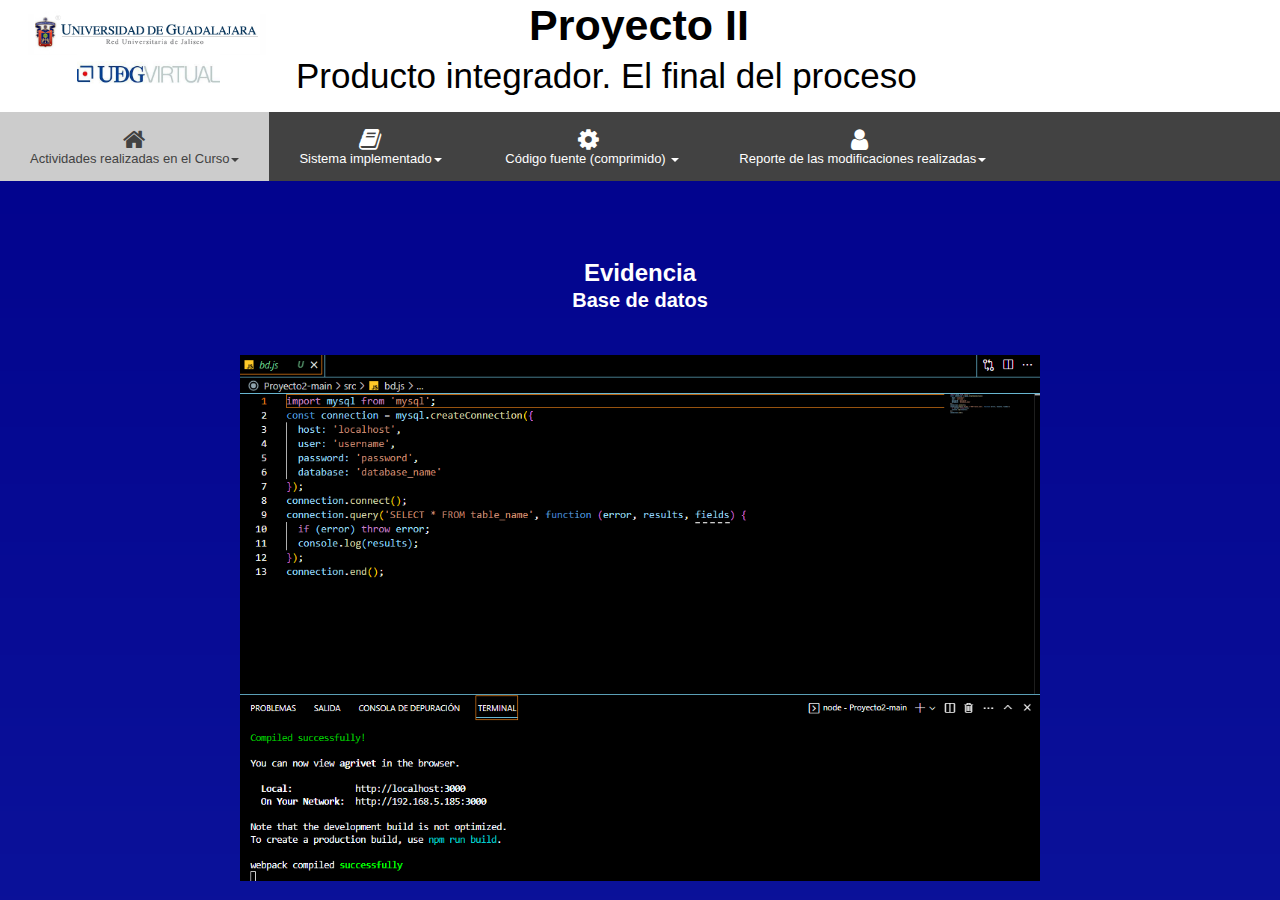
<file: Base dedatos.html>
<!doctype html>
<html lang="en">
<head>
<meta charset="utf-8">
<meta http-equiv="X-UA-Compatible" content="IE=edge">
<meta name="viewport" content="width=device-width, initial-scale=1.0">
<title>Evidencia Base de datos</title>
<link href="css/font-awesome.min.css" rel="stylesheet">
<link href="css/Sin_titulo1.css" rel="stylesheet">
<link href="css/unidad_1.css" rel="stylesheet">
</head>
<body>
<div id="PageHeader1" style="position:absolute;text-align:left;left:0px;top:0px;width:100%;height:112px;z-index:7777;">
<div id="wb_Image1" style="position:absolute;left:28px;top:9px;width:241px;height:52px;z-index:0;">
<img src="images/udg.png" id="Image1" alt="" width="241" height="52"></div>
<div id="wb_Image2" style="position:absolute;left:77px;top:45px;width:143px;height:58px;z-index:1;">
<img src="images/udgv.jpg" id="Image2" alt="" width="143" height="58"></div>
<div id="wb_Text1" style="position:absolute;left:529px;top:0px;width:220px;height:48px;z-index:2;">
<span style="color:#000000;font-family:Arial;font-size:43px;"><strong>Proyecto II</strong></span></div>
<div id="wb_Text2" style="position:absolute;left:296px;top:55px;width:665px;height:39px;z-index:3;">
<span style="color:#000000;font-family:Arial;font-size:35px;">Producto integrador. El final del proceso</span></div>
</div>

<div id="wb_ResponsiveMenu1" style="position:absolute;left:0px;top:112px;width:1349px;height:71px;z-index:19;">
<label class="toggle" for="ResponsiveMenu1-submenu" id="ResponsiveMenu1-title">Menu<span id="ResponsiveMenu1-icon"><span>&nbsp;</span><span>&nbsp;</span><span>&nbsp;</span></span></label>
<input type="checkbox" id="ResponsiveMenu1-submenu">
<ul class="ResponsiveMenu1" id="ResponsiveMenu1" role="menu">
<li role="menuitem">
<label for="ResponsiveMenu1-submenu-0" class="toggle"><i class="fa fa-home fa-2x">&nbsp;</i>Actividades&nbsp;realizadas&nbsp;en&nbsp;el&nbsp;Curso<b class="arrow-down"></b></label>
<a href="javascript:void(0)" class="active"><i class="fa fa-home fa-2x">&nbsp;</i><br>Actividades&nbsp;realizadas&nbsp;en&nbsp;el&nbsp;Curso<b class="arrow-down"></b></a>
<input type="checkbox" id="ResponsiveMenu1-submenu-0">
<ul role="menu">
<li role="menuitem"><a href="./unidad_1.html"><i class="fa fa-paper-plane fa-2x">&nbsp;</i>Unidad&nbsp;1</a></li>
<li role="menuitem"><a href="./unidad_2.html"><i class="fa fa-angellist fa-2x">&nbsp;</i>Unidad&nbsp;2</a></li>
<li role="menuitem"><a href="./unidad_3.html"><i class="fa fa-forward fa-2x">&nbsp;</i>Unidad&nbsp;3</a></li>
<li role="menuitem"><a href="./unidad_4.html"><i class="fa fa-asterisk fa-2x">&nbsp;</i>Unidad&nbsp;4</a></li>
</ul>
</li>
<li role="menuitem">
<label for="ResponsiveMenu1-submenu-1" class="toggle"><i class="fa fa-book fa-2x">&nbsp;</i>Sistema&nbsp;implementado<b class="arrow-down"></b></label>
<a href="javascript:void(0)"><i class="fa fa-book fa-2x">&nbsp;</i><br>Sistema&nbsp;implementado<b class="arrow-down"></b></a>
<input type="checkbox" id="ResponsiveMenu1-submenu-1">
<ul role="menu">
<li role="menuitem">
<label for="ResponsiveMenu1-submenu-2" class="toggle"><i class="fa fa-eye fa-2x">&nbsp;</i>Evidencias<b class="arrow-down"></b></label>
<a href="javascript:void(0)"><i class="fa fa-eye fa-2x">&nbsp;</i>Evidencias<b class="arrow-left"></b></a>
<input type="checkbox" id="ResponsiveMenu1-submenu-2">
<ul role="menu">
<li role="menuitem"><a href="/Pantalla Principal.html">Pantalla&nbsp;Principal</a></li>
<li role="menuitem"><a href="/Catalogo de Productos.html">Catalogo&nbsp;de&nbsp;Productos</a></li>
<li role="menuitem"><a href="/Base dedatos.html">Base&nbsp;de&nbsp;datos</a></li>
</ul>
</li>
</ul>
</li>
<li role="menuitem">
<label for="ResponsiveMenu1-submenu-6" class="toggle"><i class="fa fa-gear fa-2x">&nbsp;</i>&nbsp;Código&nbsp;fuente&nbsp;(comprimido)&nbsp;<b class="arrow-down"></b></label>
<a href="javascript:void(0)"><i class="fa fa-gear fa-2x">&nbsp;</i><br>&nbsp;Código&nbsp;fuente&nbsp;(comprimido)&nbsp;<b class="arrow-down"></b></a>
<input type="checkbox" id="ResponsiveMenu1-submenu-6">
<ul role="menu">
<li role="menuitem">
<label for="ResponsiveMenu1-submenu-7" class="toggle"><i class="fa fa-desktop fa-2x">&nbsp;</i>Web&nbsp;Design<b class="arrow-down"></b></label>
<a href="/Proyecto2-main.zip"><i class="fa fa-desktop fa-2x">&nbsp;</i>Descargar&nbsp;Codigo<b
        class="arrow-left"></b></a>
<input type="checkbox" id="ResponsiveMenu1-submenu-7">
</ul>
</li>
<li role="menuitem">
<label for="ResponsiveMenu1-submenu-10" class="toggle"><i class="fa fa-user fa-2x">&nbsp;</i>Reporte&nbsp;de&nbsp;las&nbsp;modificaciones&nbsp;realizadas<b class="arrow-down"></b></label>
<a href="javascript:void(0)"><i class="fa fa-user fa-2x">&nbsp;</i><br>Reporte&nbsp;de&nbsp;las&nbsp;modificaciones&nbsp;realizadas<b class="arrow-down"></b></a>
<input type="checkbox" id="ResponsiveMenu1-submenu-10">
<ul role="menu">
<li role="menuitem"><a href="/Reporte final.html"><i class="fa fa-bullhorn fa-2x">&nbsp;</i>Reporte&nbsp;Final</a></li>
</ul>
</li>
</ul>
</div>
<div id="wb_LayoutGrid1">
    <div id="LayoutGrid1">
        <div class="row">
            <div class="col-1"></div>
            <div class="col-2"></div>
        </div>
    </div>
</div>

<div id="wb_LayoutGrid2">
    <div id="LayoutGrid2">
        <div class="row">
            <div class="col-1"></div>
            <div class="col-2"></div>
        </div>
    </div>
</div>

<div id="wb_LayoutGrid3">
    <div id="LayoutGrid3">
        <div class="row">
            <div class="col-1">
                <hr id="Line1" style="display:inline-block;width:234px;z-index:4;">
            </div>
        </div>
    </div>
</div>

<div id="wb_LayoutGrid4">
    <div id="LayoutGrid4">
        <div class="row">
            <div class="col-1">
                <div id="wb_Text3">
                    <span style="color:#FFFFFF;font-family:Arial;font-size:24px;"><strong>Evidencia</strong></span>
                </div>
            </div>
        </div>
    </div>
</div>

<div id="wb_LayoutGrid5">
    <div id="LayoutGrid5">
        <div class="row">
            <div class="col-1"></div>
            <div class="col-2"></div>
        </div>
    </div>
</div>

<div id="wb_LayoutGrid6">
    <div id="LayoutGrid6">
        <div class="row">
            <div class="col-1">
                <div id="wb_Text4">
                    <span style="color:#FFFFFF;font-family:Arial;font-size:20px;"><strong>Base de datos</strong></span>
                </div>
            </div>
        </div>
    </div>
</div>

<div id="wb_LayoutGrid7">
    <div id="LayoutGrid7">
        <div class="row">
            <div class="col-1">
                <hr id="Line2" style="display:inline-block;width:250px;z-index:7;">
            </div>
        </div>
    </div>
</div>

<div id="wb_LayoutGrid8">
    <div id="LayoutGrid8">
        <div class="row">
            <div class="col-1">
                    <div id="wb_MediaPlayer1" style="display:inline-block;width:100%;z-index:20;">
                    <div id="wb_Image3" style="display:inline-block;width:100%;height:auto;z-index:8;">
                        <img src="/images/bd.png" id="Image3" alt="" width="940" height="2350">
                    </div>
            </div>
        </div>
    </div>
</div>
</body>
</html>
</file>
<file: css/Sin_titulo1.css>
h1, .h1
{
   font-family: Arial;
   font-weight: bold;
   font-size: 32px;
   text-decoration: none;
   color: #000000;
   background-color: transparent;
   margin: 0 0 0 0;
   padding: 0 0 0 0;
   display: inline-block;
}
h2, .h2
{
   font-family: Arial;
   font-weight: bold;
   font-size: 27px;
   text-decoration: none;
   color: #000000;
   background-color: transparent;
   margin: 0 0 0 0;
   padding: 0 0 0 0;
   display: inline-block;
}
h3, .h3
{
   font-family: Arial;
   font-weight: bold;
   font-size: 24px;
   text-decoration: none;
   color: #000000;
   background-color: transparent;
   margin: 0 0 0 0;
   padding: 0 0 0 0;
   display: inline-block;
}
h4, .h4
{
   font-family: Arial;
   font-weight: bold;
   font-size: 21px;
   font-style: italic;
   text-decoration: none;
   color: #000000;
   background-color: transparent;
   margin: 0 0 0 0;
   padding: 0 0 0 0;
   display: inline-block;
}
h5, .h5
{
   font-family: Arial;
   font-weight: bold;
   font-size: 19px;
   text-decoration: none;
   color: #000000;
   background-color: transparent;
   margin: 0 0 0 0;
   padding: 0 0 0 0;
   display: inline-block;
}
h6, .h6
{
   font-family: Arial;
   font-weight: bold;
   font-size: 16px;
   text-decoration: none;
   color: #000000;
   background-color: transparent;
   margin: 0 0 0 0;
   padding: 0 0 0 0;
   display: inline-block;
}
.CustomStyle
{
   font-family: "Courier New";
   font-weight: bold;
   font-size: 16px;
   text-decoration: none;
   color: #2E74B5;
   background-color: transparent;
}
</file>
<file: css/unidad_1.css>
body
{
   background-color: #4169E1;
   background-image: url('../images/unidad_1_bkgrnd.png');
   background-repeat: repeat-x;
   color: #000000;
   font-family: Arial;
   font-weight: normal;
   font-size: 13px;
   line-height: 1.1875;
   margin: 0;
   padding: 0;
}
a
{
   color: #0000FF;
   text-decoration: underline;
}
a:visited
{
   color: #800080;
}
a:active
{
   color: #FF0000;
}
a:hover
{
   color: #0000FF;
   text-decoration: underline;
}
input:focus, textarea:focus, select:focus
{
   outline: none;
}
#PageHeader1
{
   background-color: #FFFFFF;
   background-image: none;
   border-radius: 0px;
   box-sizing: border-box;
}
#wb_ResponsiveMenu1
{
   display: block;
   font-family: Arial;
   font-weight: normal;
   text-align: left;
   width: 100%;
}
#ResponsiveMenu1
{
   background-color: #424242;
   height: 69px;
}
#wb_ResponsiveMenu1 ul
{
   list-style: none;
   margin: 0;
   padding: 0;
   position: relative;
}
#wb_ResponsiveMenu1 ul:after
{
   clear: both;
   content: "";
   display: block;
}
#wb_ResponsiveMenu1 ul li
{
   display: list-item;
   float: left;
   list-style: none;
   z-index: 9999;
}
#wb_ResponsiveMenu1 ul li i
{
   font-size: 24px;
   width: 24px;
}
#wb_ResponsiveMenu1 ul li a
{
   background-color: #424242;
   color: #FFFFFF;
   font-family: Arial;
   font-weight: normal;
   font-size: 13px;
   font-style: normal;
   padding: 15px 30px 15px 30px;
   text-align: center;
   text-decoration: none;
}
#wb_ResponsiveMenu1 > ul > li > a 
{
   height: 39px;
}
.ResponsiveMenu1 a 
{
   display: block;
}
#wb_ResponsiveMenu1 li a:hover, #wb_ResponsiveMenu1 li .active
{
   background-color: #CCCCCC;
   color: #424242;
}
#wb_ResponsiveMenu1 ul ul
{
   display: none;
   position: absolute;
   top: 69px;
}
#wb_ResponsiveMenu1 ul li:hover > ul
{
   display: list-item;
}
#wb_ResponsiveMenu1 ul ul li 
{
   float: none;
   position: relative;
   width: 164px;
}
#wb_ResponsiveMenu1 ul ul li a
{
   background-color: #7A7A7A;
   color: #FFFFFF;
}
#wb_ResponsiveMenu1 ul ul li a:hover, #wb_ResponsiveMenu1 ul ul li .active
{
   background-color: #CCCCCC;
   color: #424242;
}
#wb_ResponsiveMenu1 ul ul li i 
{
   margin-right: 8px;
   vertical-align: middle;
}
#wb_ResponsiveMenu1 ul ul li a 
{
   color: #FFFFFF;
   padding-top: 15px;
   padding-right: 20px;
   padding-bottom: 15px;
   text-align: left;
   vertical-align: middle;
}
#wb_ResponsiveMenu1 ul ul ul li 
{
   left: 164px;
   position: relative;
   top: -69px;
}
#wb_ResponsiveMenu1 .arrow-down 
{
   display: inline-block;
   width: 0;
   height: 0;
   margin-left: 2px;
   vertical-align: middle;
   border-top: 4px solid #FFFFFF;
   border-right: 4px solid transparent;
   border-left: 4px solid transparent;
   border-bottom: 0 dotted;
}
#wb_ResponsiveMenu1 .arrow-left 
{
   display: inline-block;
   width: 0;
   height: 0;
   margin-left: 2px;
   vertical-align: middle;
   border-left: 4px solid #FFFFFF;
   border-top: 4px solid transparent;
   border-bottom: 4px solid transparent;
   border-right: 0 dotted;
}
#wb_ResponsiveMenu1 li a:hover .arrow-down, #wb_ResponsiveMenu1 li .active .arrow-down
{ 
   border-top-color: #424242;
}
#wb_ResponsiveMenu1 ul ul li a:hover .arrow-left, #wb_ResponsiveMenu1 ul ul li .active .arrow-left
{ 
   border-left-color: #424242;
}
#wb_ResponsiveMenu1 .toggle,[id^=ResponsiveMenu1-submenu]
{
   display: none;
}
@media all and (max-width:768px) 
{
#wb_ResponsiveMenu1
{
   margin: 0;
   text-align: left;
}
#wb_ResponsiveMenu1 ul li a, #wb_ResponsiveMenu1 .toggle
{
   font-size: 13px;
   font-weight: normal;
   font-style: normal;
   padding: 15px 20px 15px 20px;
}
#wb_ResponsiveMenu1 .toggle + a
{
   display: none !important;
}
.ResponsiveMenu1 
{
   display: none;
   z-index: 9999;
}
#ResponsiveMenu1 
{
   background-color: transparent;
}
#wb_ResponsiveMenu1 > ul > li > a 
{
   height: auto !important;   margin: 0;
}
#wb_ResponsiveMenu1 .toggle 
{
   display: block;
   background-color: #424242;
   color: #FFFFFF;
   padding: 0 20px 0 20px;
   line-height: 54px;
   text-decoration: none;
   border: none;
}
#wb_ResponsiveMenu1 .toggle:hover 
{
   background-color: #CCCCCC;
   color: #424242;
}
[id^=ResponsiveMenu1-submenu]:checked + ul 
{
   display: block !important;
}
#ResponsiveMenu1-title
{
   height: 69px !important;
   line-height: 69px !important;
   text-align: center;
}
#wb_ResponsiveMenu1 ul li 
{
   display: block;
   width: 100% !important;
   text-align: left;
}
#wb_ResponsiveMenu1 ul ul .toggle,
#wb_ResponsiveMenu1 ul ul a 
{
   padding: 0 40px;
}
#wb_ResponsiveMenu1 a:hover,
#wb_ResponsiveMenu1 ul ul ul a 
{
   background-color: #7A7A7A;
   color: #FFFFFF;
}
#wb_ResponsiveMenu1 ul li ul li .toggle,
#wb_ResponsiveMenu1 ul ul a 
{
   background-color: #7A7A7A;
   color: #FFFFFF;
}
#wb_ResponsiveMenu1 ul ul ul a 
{
   padding: 15px 20px 15px 60px;
}
#wb_ResponsiveMenu1 ul li a 
{
   text-align: left;
}
#wb_ResponsiveMenu1 ul li a br 
{
   display: none;
}
#wb_ResponsiveMenu1 ul li i 
{
   margin-right: 8px;
}
#wb_ResponsiveMenu1 ul ul 
{
   float: none;
   position: static;
}
#wb_ResponsiveMenu1 ul ul li:hover > ul,
#wb_ResponsiveMenu1 ul li:hover > ul 
{
   display: none;
}
#wb_ResponsiveMenu1 ul ul li 
{
   display: block;
   width: 100%;
}
#wb_ResponsiveMenu1 ul ul ul li 
{
   position: static;
}
#ResponsiveMenu1-icon 
{
   display: block;
   position: absolute;
   left: 30px;
   top: 22px;
}
#ResponsiveMenu1-icon span 
{
   display: block;
   margin-top: 4px;
   height: 2px;
   background-color: #FFFFFF;
   color: #FFFFFF;
   width: 24px;
}
#wb_ResponsiveMenu1 ul li ul li .toggle:hover
{
   background-color: #CCCCCC;
   color: #424242;
}
#wb_ResponsiveMenu1 .toggle .arrow-down 
{
   border-top-color: #FFFFFF;
}
#wb_ResponsiveMenu1 .toggle:hover .arrow-down, #wb_ResponsiveMenu1 li .active .arrow-down
{
   border-top-color: #424242;
}
#wb_ResponsiveMenu1 ul li ul li .toggle .arrow-down 
{
   border-top-color: #FFFFFF;
}
#wb_ResponsiveMenu1 ul li ul li .toggle:hover .arrow-down, #wb_ResponsiveMenu1 ul li ul li .active .arrow-down
{
   border-top-color: #424242;
}
}
#wb_Image1
{
   vertical-align: top;
}
#Image1
{
   border: 0px solid #000000;
   border-radius: 0px;
   padding: 0;
   margin: 0;
   left: 0;
   top: 0;
   width: 100%;
   height: 100%;
}
#wb_Image2
{
   vertical-align: top;
}
#Image2
{
   border: 0px solid #000000;
   border-radius: 0px;
   padding: 0;
   margin: 0;
   left: 0;
   top: 0;
   width: 100%;
   height: 100%;
}
#wb_Text1 
{
   background-color: transparent;
   background-image: none;
   border: 0px solid #000000;
   border-radius: 0px;
   padding: 0;
   margin: 0;
   text-align: left;
}
#wb_Text1 div
{
   text-align: left;
}
#wb_Text2 
{
   background-color: transparent;
   background-image: none;
   border: 0px solid #000000;
   border-radius: 0px;
   padding: 0;
   margin: 0;
   text-align: left;
}
#wb_Text2 div
{
   text-align: left;
}
#wb_Text3 
{
   background-color: transparent;
   background-image: none;
   border: 0px solid #000000;
   border-radius: 0px;
   padding: 0;
   margin: 0;
   text-align: center;
}
#wb_Text3 div
{
   text-align: center;
}
#wb_Text3
{
   display: block;
   margin: 0;
   box-sizing: border-box;
   width: 100%;
}
#wb_LayoutGrid1
{
   clear: both;
   position: relative;
   table-layout: fixed;
   display: table;
   text-align: center;
   width: 100%;
   background-color: transparent;
   background-image: none;
   border: 0px solid #CCCCCC;
   box-sizing: border-box;
   margin: 0;
}
#LayoutGrid1
{
   box-sizing: border-box;
   padding: 0 15px 0 15px;
   margin-right: auto;
   margin-left: auto;
}
#LayoutGrid1 > .row
{
   margin-right: -15px;
   margin-left: -15px;
}
#LayoutGrid1 > .row > .col-1, #LayoutGrid1 > .row > .col-2
{
   box-sizing: border-box;
   font-size: 0;
   min-height: 1px;
   padding-right: 15px;
   padding-left: 15px;
   position: relative;
}
#LayoutGrid1 > .row > .col-1, #LayoutGrid1 > .row > .col-2
{
   float: left;
}
#LayoutGrid1 > .row > .col-1
{
   background-color: transparent;
   background-image: none;
   border: 0px solid #FFFFFF;
   border-radius: 0px;
   width: 50%;
   text-align: left;
}
#LayoutGrid1 > .row > .col-2
{
   background-color: transparent;
   background-image: none;
   border: 0px solid #FFFFFF;
   border-radius: 0px;
   width: 50%;
   text-align: left;
}
#LayoutGrid1:before,
#LayoutGrid1:after,
#LayoutGrid1 .row:before,
#LayoutGrid1 .row:after
{
   display: table;
   content: " ";
}
#LayoutGrid1:after,
#LayoutGrid1 .row:after
{
   clear: both;
}
@media (max-width: 480px)
{
#LayoutGrid1 > .row > .col-1, #LayoutGrid1 > .row > .col-2
{
   float: none;
   width: 100% !important;
}
}
#wb_LayoutGrid2
{
   clear: both;
   position: relative;
   table-layout: fixed;
   display: table;
   text-align: center;
   width: 100%;
   background-color: transparent;
   background-image: none;
   border: 0px solid #CCCCCC;
   box-sizing: border-box;
   margin: 0;
}
#LayoutGrid2
{
   box-sizing: border-box;
   padding: 0 15px 0 15px;
   margin-right: auto;
   margin-left: auto;
}
#LayoutGrid2 > .row
{
   margin-right: -15px;
   margin-left: -15px;
}
#LayoutGrid2 > .row > .col-1, #LayoutGrid2 > .row > .col-2
{
   box-sizing: border-box;
   font-size: 0;
   min-height: 1px;
   padding-right: 15px;
   padding-left: 15px;
   position: relative;
}
#LayoutGrid2 > .row > .col-1, #LayoutGrid2 > .row > .col-2
{
   float: left;
}
#LayoutGrid2 > .row > .col-1
{
   background-color: transparent;
   background-image: none;
   border: 0px solid #FFFFFF;
   border-radius: 0px;
   width: 50%;
   text-align: left;
}
#LayoutGrid2 > .row > .col-2
{
   background-color: transparent;
   background-image: none;
   border: 0px solid #FFFFFF;
   border-radius: 0px;
   width: 50%;
   text-align: left;
}
#LayoutGrid2:before,
#LayoutGrid2:after,
#LayoutGrid2 .row:before,
#LayoutGrid2 .row:after
{
   display: table;
   content: " ";
}
#LayoutGrid2:after,
#LayoutGrid2 .row:after
{
   clear: both;
}
@media (max-width: 480px)
{
#LayoutGrid2 > .row > .col-1, #LayoutGrid2 > .row > .col-2
{
   float: none;
   width: 100% !important;
}
}
#wb_LayoutGrid3
{
   clear: both;
   position: relative;
   table-layout: fixed;
   display: table;
   text-align: center;
   width: 100%;
   background-color: transparent;
   background-image: none;
   border: 0px solid #CCCCCC;
   box-sizing: border-box;
   margin: 0;
}
#LayoutGrid3
{
   box-sizing: border-box;
   padding: 0 15px 0 15px;
   margin-right: auto;
   margin-left: auto;
}
#LayoutGrid3 > .row
{
   margin-right: -15px;
   margin-left: -15px;
}
#LayoutGrid3 > .row > .col-1
{
   box-sizing: border-box;
   font-size: 0;
   min-height: 1px;
   padding-right: 15px;
   padding-left: 15px;
   position: relative;
}
#LayoutGrid3 > .row > .col-1
{
   float: left;
}
#LayoutGrid3 > .row > .col-1
{
   background-color: transparent;
   background-image: none;
   border: 0px solid #FFFFFF;
   border-radius: 0px;
   width: 100%;
   text-align: center;
}
#LayoutGrid3:before,
#LayoutGrid3:after,
#LayoutGrid3 .row:before,
#LayoutGrid3 .row:after
{
   display: table;
   content: " ";
}
#LayoutGrid3:after,
#LayoutGrid3 .row:after
{
   clear: both;
}
@media (max-width: 480px)
{
#LayoutGrid3 > .row > .col-1
{
   float: none;
   width: 100% !important;
}
}
#wb_LayoutGrid4
{
   clear: both;
   position: relative;
   table-layout: fixed;
   display: table;
   text-align: center;
   width: 100%;
   background-color: transparent;
   background-image: none;
   border: 0px solid #CCCCCC;
   box-sizing: border-box;
   margin: 0;
}
#LayoutGrid4
{
   box-sizing: border-box;
   padding: 0 15px 0 15px;
   margin-right: auto;
   margin-left: auto;
}
#LayoutGrid4 > .row
{
   margin-right: -15px;
   margin-left: -15px;
}
#LayoutGrid4 > .row > .col-1
{
   box-sizing: border-box;
   font-size: 0;
   min-height: 1px;
   padding-right: 15px;
   padding-left: 15px;
   position: relative;
}
#LayoutGrid4 > .row > .col-1
{
   float: left;
}
#LayoutGrid4 > .row > .col-1
{
   background-color: transparent;
   background-image: none;
   border: 0px solid #FFFFFF;
   border-radius: 0px;
   width: 100%;
   text-align: center;
}
#LayoutGrid4:before,
#LayoutGrid4:after,
#LayoutGrid4 .row:before,
#LayoutGrid4 .row:after
{
   display: table;
   content: " ";
}
#LayoutGrid4:after,
#LayoutGrid4 .row:after
{
   clear: both;
}
@media (max-width: 480px)
{
#LayoutGrid4 > .row > .col-1
{
   float: none;
   width: 100% !important;
}
}
#Line1
{
   border-color: transparent;
   border-style: solid;
   border-bottom-width: 257px;
   border-top: 0;
   border-left: 0;
   border-right: 0;
   height: 0 !important;
   line-height: 0 !important;
   margin: 0;
   padding: 0;
}
#wb_LayoutGrid5
{
   clear: both;
   position: relative;
   table-layout: fixed;
   display: table;
   text-align: center;
   width: 100%;
   background-color: transparent;
   background-image: none;
   border: 0px solid #CCCCCC;
   box-sizing: border-box;
   margin: 0;
}
#LayoutGrid5
{
   box-sizing: border-box;
   padding: 0 15px 0 15px;
   margin-right: auto;
   margin-left: auto;
}
#LayoutGrid5 > .row
{
   margin-right: -15px;
   margin-left: -15px;
}
#LayoutGrid5 > .row > .col-1, #LayoutGrid5 > .row > .col-2
{
   box-sizing: border-box;
   font-size: 0;
   min-height: 1px;
   padding-right: 15px;
   padding-left: 15px;
   position: relative;
}
#LayoutGrid5 > .row > .col-1, #LayoutGrid5 > .row > .col-2
{
   float: left;
}
#LayoutGrid5 > .row > .col-1
{
   background-color: transparent;
   background-image: none;
   border: 0px solid #FFFFFF;
   border-radius: 0px;
   width: 50%;
   text-align: left;
}
#LayoutGrid5 > .row > .col-2
{
   background-color: transparent;
   background-image: none;
   border: 0px solid #FFFFFF;
   border-radius: 0px;
   width: 50%;
   text-align: left;
}
#LayoutGrid5:before,
#LayoutGrid5:after,
#LayoutGrid5 .row:before,
#LayoutGrid5 .row:after
{
   display: table;
   content: " ";
}
#LayoutGrid5:after,
#LayoutGrid5 .row:after
{
   clear: both;
}
@media (max-width: 480px)
{
#LayoutGrid5 > .row > .col-1, #LayoutGrid5 > .row > .col-2
{
   float: none;
   width: 100% !important;
}
}
#wb_LayoutGrid6
{
   clear: both;
   position: relative;
   table-layout: fixed;
   display: table;
   text-align: center;
   width: 100%;
   background-color: transparent;
   background-image: none;
   border: 0px solid #CCCCCC;
   box-sizing: border-box;
   margin: 0;
}
#LayoutGrid6
{
   box-sizing: border-box;
   padding: 0 15px 0 15px;
   margin-right: auto;
   margin-left: auto;
}
#LayoutGrid6 > .row
{
   margin-right: -15px;
   margin-left: -15px;
}
#LayoutGrid6 > .row > .col-1
{
   box-sizing: border-box;
   font-size: 0;
   min-height: 1px;
   padding-right: 15px;
   padding-left: 15px;
   position: relative;
}
#LayoutGrid6 > .row > .col-1
{
   float: left;
}
#LayoutGrid6 > .row > .col-1
{
   background-color: transparent;
   background-image: none;
   border: 0px solid #FFFFFF;
   border-radius: 0px;
   width: 100%;
   text-align: center;
}
#LayoutGrid6:before,
#LayoutGrid6:after,
#LayoutGrid6 .row:before,
#LayoutGrid6 .row:after
{
   display: table;
   content: " ";
}
#LayoutGrid6:after,
#LayoutGrid6 .row:after
{
   clear: both;
}
@media (max-width: 480px)
{
#LayoutGrid6 > .row > .col-1
{
   float: none;
   width: 100% !important;
}
}
#wb_Text4 
{
   background-color: transparent;
   background-image: none;
   border: 0px solid #000000;
   border-radius: 0px;
   padding: 0;
   margin: 0;
   text-align: center;
}
#wb_Text4 div
{
   text-align: center;
}
#wb_Text4
{
   display: block;
   margin: 0;
   box-sizing: border-box;
   width: 100%;
}
#wb_LayoutGrid7
{
   clear: both;
   position: relative;
   table-layout: fixed;
   display: table;
   text-align: center;
   width: 100%;
   background-color: transparent;
   background-image: none;
   border: 0px solid #CCCCCC;
   box-sizing: border-box;
   margin: 0;
}
#LayoutGrid7
{
   box-sizing: border-box;
   padding: 0 15px 0 15px;
   margin-right: auto;
   margin-left: auto;
}
#LayoutGrid7 > .row
{
   margin-right: -15px;
   margin-left: -15px;
}
#LayoutGrid7 > .row > .col-1
{
   box-sizing: border-box;
   font-size: 0;
   min-height: 1px;
   padding-right: 15px;
   padding-left: 15px;
   position: relative;
}
#LayoutGrid7 > .row > .col-1
{
   float: left;
}
#LayoutGrid7 > .row > .col-1
{
   background-color: transparent;
   background-image: none;
   border: 0px solid #FFFFFF;
   border-radius: 0px;
   width: 100%;
   text-align: center;
}
#LayoutGrid7:before,
#LayoutGrid7:after,
#LayoutGrid7 .row:before,
#LayoutGrid7 .row:after
{
   display: table;
   content: " ";
}
#LayoutGrid7:after,
#LayoutGrid7 .row:after
{
   clear: both;
}
@media (max-width: 480px)
{
#LayoutGrid7 > .row > .col-1
{
   float: none;
   width: 100% !important;
}
}
#wb_LayoutGrid8
{
   clear: both;
   position: relative;
   table-layout: fixed;
   display: table;
   text-align: center;
   width: 100%;
   background-color: transparent;
   background-image: none;
   border: 0px solid #CCCCCC;
   box-sizing: border-box;
   margin: 0;
}
#LayoutGrid8
{
   box-sizing: border-box;
   padding: 0 15px 0 15px;
   margin-right: auto;
   margin-left: auto;
}
#LayoutGrid8 > .row
{
   margin-right: -15px;
   margin-left: -15px;
}
#LayoutGrid8 > .row > .col-1
{
   box-sizing: border-box;
   font-size: 0;
   min-height: 1px;
   padding-right: 15px;
   padding-left: 15px;
   position: relative;
}
#LayoutGrid8 > .row > .col-1
{
   float: left;
}
#LayoutGrid8 > .row > .col-1
{
   background-color: transparent;
   background-image: none;
   border: 0px solid #FFFFFF;
   border-radius: 0px;
   width: 100%;
   text-align: center;
}
#LayoutGrid8:before,
#LayoutGrid8:after,
#LayoutGrid8 .row:before,
#LayoutGrid8 .row:after
{
   display: table;
   content: " ";
}
#LayoutGrid8:after,
#LayoutGrid8 .row:after
{
   clear: both;
}
@media (max-width: 480px)
{
#LayoutGrid8 > .row > .col-1
{
   float: none;
   width: 100% !important;
}
}
#wb_Image3
{
   margin: 0;
   vertical-align: top;
}
#Image3
{
   border: 0px solid #000000;
   border-radius: 0px;
   box-sizing: border-box;
   padding: 0;
   display: block;
   width: 100%;
   height: auto;
   max-width: 800px;
   margin-left: auto;
   margin-right: auto;
   vertical-align: top;
}
#Line2
{
   border-color: transparent;
   border-style: solid;
   border-bottom-width: 43px;
   border-top: 0;
   border-left: 0;
   border-right: 0;
   height: 0 !important;
   line-height: 0 !important;
   margin: 0;
   padding: 0;
}
#wb_LayoutGrid9
{
   clear: both;
   position: relative;
   table-layout: fixed;
   display: table;
   text-align: center;
   width: 100%;
   background-color: transparent;
   background-image: none;
   border: 0px solid #CCCCCC;
   box-sizing: border-box;
   margin: 0;
}
#LayoutGrid9
{
   box-sizing: border-box;
   padding: 0 15px 0 15px;
   margin-right: auto;
   margin-left: auto;
}
#LayoutGrid9 > .row
{
   margin-right: -15px;
   margin-left: -15px;
}
#LayoutGrid9 > .row > .col-1
{
   box-sizing: border-box;
   font-size: 0;
   min-height: 1px;
   padding-right: 15px;
   padding-left: 15px;
   position: relative;
}
#LayoutGrid9 > .row > .col-1
{
   float: left;
}
#LayoutGrid9 > .row > .col-1
{
   background-color: transparent;
   background-image: none;
   border: 0px solid #FFFFFF;
   border-radius: 0px;
   width: 100%;
   text-align: center;
}
#LayoutGrid9:before,
#LayoutGrid9:after,
#LayoutGrid9 .row:before,
#LayoutGrid9 .row:after
{
   display: table;
   content: " ";
}
#LayoutGrid9:after,
#LayoutGrid9 .row:after
{
   clear: both;
}
@media (max-width: 480px)
{
#LayoutGrid9 > .row > .col-1
{
   float: none;
   width: 100% !important;
}
}
#Line3
{
   border-color: transparent;
   border-style: solid;
   border-bottom-width: 57px;
   border-top: 0;
   border-left: 0;
   border-right: 0;
   height: 0 !important;
   line-height: 0 !important;
   margin: 0;
   padding: 0;
}
#wb_LayoutGrid10
{
   clear: both;
   position: relative;
   table-layout: fixed;
   display: table;
   text-align: center;
   width: 100%;
   background-color: transparent;
   background-image: none;
   border: 0px solid #CCCCCC;
   box-sizing: border-box;
   margin: 0;
}
#LayoutGrid10
{
   box-sizing: border-box;
   padding: 0 15px 0 15px;
   margin-right: auto;
   margin-left: auto;
}
#LayoutGrid10 > .row
{
   margin-right: -15px;
   margin-left: -15px;
}
#LayoutGrid10 > .row > .col-1
{
   box-sizing: border-box;
   font-size: 0;
   min-height: 1px;
   padding-right: 15px;
   padding-left: 15px;
   position: relative;
}
#LayoutGrid10 > .row > .col-1
{
   float: left;
}
#LayoutGrid10 > .row > .col-1
{
   background-color: transparent;
   background-image: none;
   border: 0px solid #FFFFFF;
   border-radius: 0px;
   width: 100%;
   text-align: center;
}
#LayoutGrid10:before,
#LayoutGrid10:after,
#LayoutGrid10 .row:before,
#LayoutGrid10 .row:after
{
   display: table;
   content: " ";
}
#LayoutGrid10:after,
#LayoutGrid10 .row:after
{
   clear: both;
}
@media (max-width: 480px)
{
#LayoutGrid10 > .row > .col-1
{
   float: none;
   width: 100% !important;
}
}
#wb_Text5 
{
   background-color: transparent;
   background-image: none;
   border: 0px solid #000000;
   border-radius: 0px;
   padding: 0;
   margin: 0;
   text-align: center;
}
#wb_Text5 div
{
   text-align: center;
}
#wb_Text5
{
   display: block;
   margin: 0;
   box-sizing: border-box;
   width: 100%;
}
#wb_LayoutGrid11
{
   clear: both;
   position: relative;
   table-layout: fixed;
   display: table;
   text-align: center;
   width: 100%;
   background-color: transparent;
   background-image: none;
   border: 0px solid #CCCCCC;
   box-sizing: border-box;
   margin: 0;
}
#LayoutGrid11
{
   box-sizing: border-box;
   padding: 0 15px 0 15px;
   margin-right: auto;
   margin-left: auto;
}
#LayoutGrid11 > .row
{
   margin-right: -15px;
   margin-left: -15px;
}
#LayoutGrid11 > .row > .col-1
{
   box-sizing: border-box;
   font-size: 0;
   min-height: 1px;
   padding-right: 15px;
   padding-left: 15px;
   position: relative;
}
#LayoutGrid11 > .row > .col-1
{
   float: left;
}
#LayoutGrid11 > .row > .col-1
{
   background-color: transparent;
   background-image: none;
   border: 0px solid #FFFFFF;
   border-radius: 0px;
   width: 100%;
   text-align: center;
}
#LayoutGrid11:before,
#LayoutGrid11:after,
#LayoutGrid11 .row:before,
#LayoutGrid11 .row:after
{
   display: table;
   content: " ";
}
#LayoutGrid11:after,
#LayoutGrid11 .row:after
{
   clear: both;
}
@media (max-width: 480px)
{
#LayoutGrid11 > .row > .col-1
{
   float: none;
   width: 100% !important;
}
}
#Line4
{
   border-color: transparent;
   border-style: solid;
   border-bottom-width: 57px;
   border-top: 0;
   border-left: 0;
   border-right: 0;
   height: 0 !important;
   line-height: 0 !important;
   margin: 0;
   padding: 0;
}
#wb_Image4
{
   margin: 0;
   vertical-align: top;
}
#Image4
{
   border: 0px solid #000000;
   border-radius: 0px;
   padding: 0;
   display: inline-block;
   width: 940px;
   height: 547px;
   vertical-align: top;
}
#wb_LayoutGrid12
{
   clear: both;
   position: relative;
   table-layout: fixed;
   display: table;
   text-align: center;
   width: 100%;
   background-color: transparent;
   background-image: none;
   border: 0px solid #CCCCCC;
   box-sizing: border-box;
   margin: 0;
}
#LayoutGrid12
{
   box-sizing: border-box;
   padding: 0 15px 0 15px;
   margin-right: auto;
   margin-left: auto;
}
#LayoutGrid12 > .row
{
   margin-right: -15px;
   margin-left: -15px;
}
#LayoutGrid12 > .row > .col-1
{
   box-sizing: border-box;
   font-size: 0;
   min-height: 1px;
   padding-right: 15px;
   padding-left: 15px;
   position: relative;
}
#LayoutGrid12 > .row > .col-1
{
   float: left;
   height: 547px;
}
#LayoutGrid12 > .row > .col-1
{
   background-color: transparent;
   background-image: none;
   border: 0px solid #FFFFFF;
   border-radius: 0px;
   width: 100%;
   text-align: center;
}
#LayoutGrid12:before,
#LayoutGrid12:after,
#LayoutGrid12 .row:before,
#LayoutGrid12 .row:after
{
   display: table;
   content: " ";
}
#LayoutGrid12:after,
#LayoutGrid12 .row:after
{
   clear: both;
}
@media (max-width: 480px)
{
#LayoutGrid12 > .row > .col-1
{
   float: none;
   width: 100%;
   height: auto;
}
}
#wb_LayoutGrid13
{
   clear: both;
   position: relative;
   table-layout: fixed;
   display: table;
   text-align: center;
   width: 100%;
   background-color: transparent;
   background-image: none;
   border: 0px solid #CCCCCC;
   box-sizing: border-box;
   margin: 0;
}
#LayoutGrid13
{
   box-sizing: border-box;
   padding: 0 15px 0 15px;
   margin-right: auto;
   margin-left: auto;
}
#LayoutGrid13 > .row
{
   margin-right: -15px;
   margin-left: -15px;
}
#LayoutGrid13 > .row > .col-1
{
   box-sizing: border-box;
   font-size: 0;
   min-height: 1px;
   padding-right: 15px;
   padding-left: 15px;
   position: relative;
}
#LayoutGrid13 > .row > .col-1
{
   float: left;
}
#LayoutGrid13 > .row > .col-1
{
   background-color: transparent;
   background-image: none;
   border: 0px solid #FFFFFF;
   border-radius: 0px;
   width: 100%;
   text-align: center;
}
#LayoutGrid13:before,
#LayoutGrid13:after,
#LayoutGrid13 .row:before,
#LayoutGrid13 .row:after
{
   display: table;
   content: " ";
}
#LayoutGrid13:after,
#LayoutGrid13 .row:after
{
   clear: both;
}
@media (max-width: 480px)
{
#LayoutGrid13 > .row > .col-1
{
   float: none;
   width: 100% !important;
}
}
#wb_Image5
{
   margin: 0;
   vertical-align: top;
}
#Image5
{
   border: 0px solid #000000;
   border-radius: 0px;
   padding: 0;
   display: inline-block;
   width: 940px;
   height: 505px;
   vertical-align: top;
}
#wb_LayoutGrid14
{
   clear: both;
   position: relative;
   table-layout: fixed;
   display: table;
   text-align: center;
   width: 100%;
   background-color: transparent;
   background-image: none;
   border: 0px solid #CCCCCC;
   box-sizing: border-box;
   margin: 0;
}
#LayoutGrid14
{
   box-sizing: border-box;
   padding: 0 15px 0 15px;
   margin-right: auto;
   margin-left: auto;
}
#LayoutGrid14 > .row
{
   margin-right: -15px;
   margin-left: -15px;
}
#LayoutGrid14 > .row > .col-1, #LayoutGrid14 > .row > .col-2
{
   box-sizing: border-box;
   font-size: 0;
   min-height: 1px;
   padding-right: 15px;
   padding-left: 15px;
   position: relative;
}
#LayoutGrid14 > .row > .col-1, #LayoutGrid14 > .row > .col-2
{
   float: left;
}
#LayoutGrid14 > .row > .col-1
{
   background-color: transparent;
   background-image: none;
   border: 0px solid #FFFFFF;
   border-radius: 0px;
   width: 50%;
   text-align: left;
}
#LayoutGrid14 > .row > .col-2
{
   background-color: transparent;
   background-image: none;
   border: 0px solid #FFFFFF;
   border-radius: 0px;
   width: 50%;
   text-align: left;
}
#LayoutGrid14:before,
#LayoutGrid14:after,
#LayoutGrid14 .row:before,
#LayoutGrid14 .row:after
{
   display: table;
   content: " ";
}
#LayoutGrid14:after,
#LayoutGrid14 .row:after
{
   clear: both;
}
@media (max-width: 480px)
{
#LayoutGrid14 > .row > .col-1, #LayoutGrid14 > .row > .col-2
{
   float: none;
   width: 100% !important;
}
}
#wb_LayoutGrid15
{
   clear: both;
   position: relative;
   table-layout: fixed;
   display: table;
   text-align: center;
   width: 100%;
   background-color: transparent;
   background-image: none;
   border: 0px solid #CCCCCC;
   box-sizing: border-box;
   margin: 0;
}
#LayoutGrid15
{
   box-sizing: border-box;
   padding: 0 15px 0 15px;
   margin-right: auto;
   margin-left: auto;
}
#LayoutGrid15 > .row
{
   margin-right: -15px;
   margin-left: -15px;
}
#LayoutGrid15 > .row > .col-1
{
   box-sizing: border-box;
   font-size: 0;
   min-height: 1px;
   padding-right: 15px;
   padding-left: 15px;
   position: relative;
}
#LayoutGrid15 > .row > .col-1
{
   float: left;
}
#LayoutGrid15 > .row > .col-1
{
   background-color: transparent;
   background-image: none;
   border: 0px solid #FFFFFF;
   border-radius: 0px;
   width: 100%;
   text-align: center;
}
#LayoutGrid15:before,
#LayoutGrid15:after,
#LayoutGrid15 .row:before,
#LayoutGrid15 .row:after
{
   display: table;
   content: " ";
}
#LayoutGrid15:after,
#LayoutGrid15 .row:after
{
   clear: both;
}
@media (max-width: 480px)
{
#LayoutGrid15 > .row > .col-1
{
   float: none;
   width: 100% !important;
}
}
#wb_LayoutGrid16
{
   clear: both;
   position: relative;
   table-layout: fixed;
   display: table;
   text-align: center;
   width: 100%;
   background-color: transparent;
   background-image: none;
   border: 0px solid #CCCCCC;
   box-sizing: border-box;
   margin: 0;
}
#LayoutGrid16
{
   box-sizing: border-box;
   padding: 0 15px 0 15px;
   margin-right: auto;
   margin-left: auto;
}
#LayoutGrid16 > .row
{
   margin-right: -15px;
   margin-left: -15px;
}
#LayoutGrid16 > .row > .col-1
{
   box-sizing: border-box;
   font-size: 0;
   min-height: 1px;
   padding-right: 15px;
   padding-left: 15px;
   position: relative;
}
#LayoutGrid16 > .row > .col-1
{
   float: left;
}
#LayoutGrid16 > .row > .col-1
{
   background-color: transparent;
   background-image: none;
   border: 0px solid #FFFFFF;
   border-radius: 0px;
   width: 100%;
   text-align: center;
}
#LayoutGrid16:before,
#LayoutGrid16:after,
#LayoutGrid16 .row:before,
#LayoutGrid16 .row:after
{
   display: table;
   content: " ";
}
#LayoutGrid16:after,
#LayoutGrid16 .row:after
{
   clear: both;
}
@media (max-width: 480px)
{
#LayoutGrid16 > .row > .col-1
{
   float: none;
   width: 100% !important;
}
}
#wb_LayoutGrid17
{
   clear: both;
   position: relative;
   table-layout: fixed;
   display: table;
   text-align: center;
   width: 100%;
   background-color: transparent;
   background-image: none;
   border: 0px solid #CCCCCC;
   box-sizing: border-box;
   margin: 0;
}
#LayoutGrid17
{
   box-sizing: border-box;
   padding: 0 15px 0 15px;
   margin-right: auto;
   margin-left: auto;
}
#LayoutGrid17 > .row
{
   margin-right: -15px;
   margin-left: -15px;
}
#LayoutGrid17 > .row > .col-1
{
   box-sizing: border-box;
   font-size: 0;
   min-height: 1px;
   padding-right: 15px;
   padding-left: 15px;
   position: relative;
}
#LayoutGrid17 > .row > .col-1
{
   float: left;
}
#LayoutGrid17 > .row > .col-1
{
   background-color: transparent;
   background-image: none;
   border: 0px solid #FFFFFF;
   border-radius: 0px;
   width: 100%;
   text-align: center;
}
#LayoutGrid17:before,
#LayoutGrid17:after,
#LayoutGrid17 .row:before,
#LayoutGrid17 .row:after
{
   display: table;
   content: " ";
}
#LayoutGrid17:after,
#LayoutGrid17 .row:after
{
   clear: both;
}
@media (max-width: 480px)
{
#LayoutGrid17 > .row > .col-1
{
   float: none;
   width: 100% !important;
}
}
#wb_Image6
{
   margin: 0;
   vertical-align: top;
}
#Image6
{
   border: 0px solid #000000;
   border-radius: 0px;
   padding: 0;
   display: inline-block;
   width: 940px;
   height: 500px;
   vertical-align: top;
}
#wb_Image7
{
   margin: 0;
   vertical-align: top;
}
#Image7
{
   border: 0px solid #000000;
   border-radius: 0px;
   padding: 0;
   display: inline-block;
   width: 940px;
   height: 519px;
   vertical-align: top;
}
#wb_Image8
{
   margin: 0;
   vertical-align: top;
}
#Image8
{
   border: 0px solid #000000;
   border-radius: 0px;
   padding: 0;
   display: inline-block;
   width: 940px;
   height: 520px;
   vertical-align: top;
}
#wb_LayoutGrid18
{
   clear: both;
   position: relative;
   table-layout: fixed;
   display: table;
   text-align: center;
   width: 100%;
   background-color: transparent;
   background-image: none;
   border: 0px solid #CCCCCC;
   box-sizing: border-box;
   margin: 0;
}
#LayoutGrid18
{
   box-sizing: border-box;
   padding: 0 15px 0 15px;
   margin-right: auto;
   margin-left: auto;
}
#LayoutGrid18 > .row
{
   margin-right: -15px;
   margin-left: -15px;
}
#LayoutGrid18 > .row > .col-1, #LayoutGrid18 > .row > .col-2
{
   box-sizing: border-box;
   font-size: 0;
   min-height: 1px;
   padding-right: 15px;
   padding-left: 15px;
   position: relative;
}
#LayoutGrid18 > .row > .col-1, #LayoutGrid18 > .row > .col-2
{
   float: left;
}
#LayoutGrid18 > .row > .col-1
{
   background-color: transparent;
   background-image: none;
   border: 0px solid #FFFFFF;
   border-radius: 0px;
   width: 50%;
   text-align: left;
}
#LayoutGrid18 > .row > .col-2
{
   background-color: transparent;
   background-image: none;
   border: 0px solid #FFFFFF;
   border-radius: 0px;
   width: 50%;
   text-align: left;
}
#LayoutGrid18:before,
#LayoutGrid18:after,
#LayoutGrid18 .row:before,
#LayoutGrid18 .row:after
{
   display: table;
   content: " ";
}
#LayoutGrid18:after,
#LayoutGrid18 .row:after
{
   clear: both;
}
@media (max-width: 480px)
{
#LayoutGrid18 > .row > .col-1, #LayoutGrid18 > .row > .col-2
{
   float: none;
   width: 100% !important;
}
}
#wb_LayoutGrid19
{
   clear: both;
   position: relative;
   table-layout: fixed;
   display: table;
   text-align: center;
   width: 100%;
   background-color: transparent;
   background-image: none;
   border: 0px solid #CCCCCC;
   box-sizing: border-box;
   margin: 0;
}
#LayoutGrid19
{
   box-sizing: border-box;
   padding: 0 15px 0 15px;
   margin-right: auto;
   margin-left: auto;
}
#LayoutGrid19 > .row
{
   margin-right: -15px;
   margin-left: -15px;
}
#LayoutGrid19 > .row > .col-1
{
   box-sizing: border-box;
   font-size: 0;
   min-height: 1px;
   padding-right: 15px;
   padding-left: 15px;
   position: relative;
}
#LayoutGrid19 > .row > .col-1
{
   float: left;
}
#LayoutGrid19 > .row > .col-1
{
   background-color: transparent;
   background-image: none;
   border: 0px solid #FFFFFF;
   border-radius: 0px;
   width: 100%;
   text-align: center;
}
#LayoutGrid19:before,
#LayoutGrid19:after,
#LayoutGrid19 .row:before,
#LayoutGrid19 .row:after
{
   display: table;
   content: " ";
}
#LayoutGrid19:after,
#LayoutGrid19 .row:after
{
   clear: both;
}
@media (max-width: 480px)
{
#LayoutGrid19 > .row > .col-1
{
   float: none;
   width: 100% !important;
}
}
</file>
